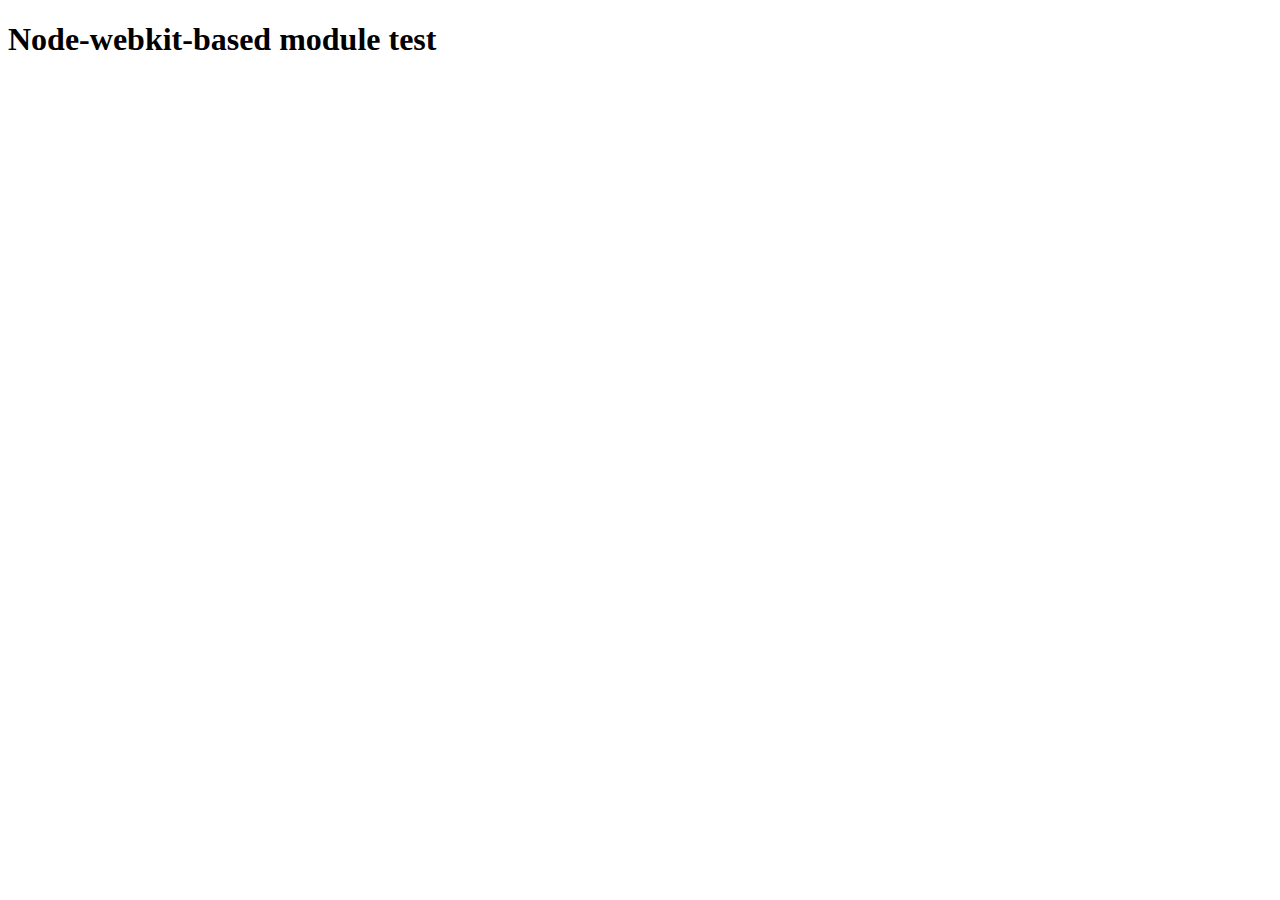
<file: lib/node_modules/gulp-watch/node_modules/chokidar/node_modules/fsevents/node_modules/node-pre-gyp/lib/util/nw-pre-gyp/index.html>
<!doctype html>
<html>
<head>
<meta charset="utf-8">
<title>Node-webkit-based module test</title>
<script>
function nwModuleTest(){
   var util = require('util');
   var moduleFolder = require('nw.gui').App.argv[0];
   try {
      require(moduleFolder);
   } catch(e) {
      if( process.platform !== 'win32' ){
         util.log('nw-pre-gyp error:');
         util.log(e.stack);
      }
      process.exit(1);
   }
   process.exit(0);
}
</script>
</head>
<body onload="nwModuleTest()">
<h1>Node-webkit-based module test</h1>
</body>
</html>
</file>
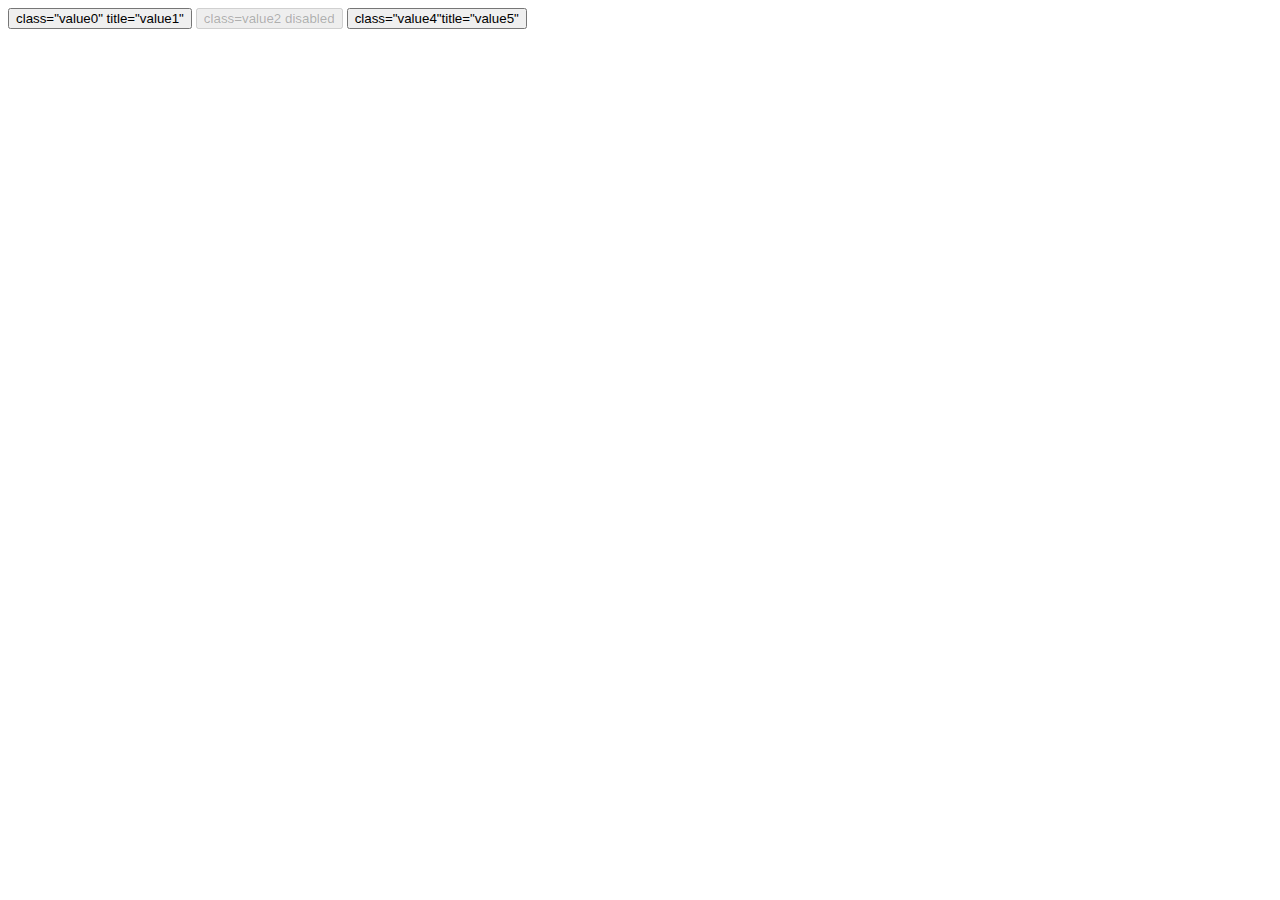
<file: lib/node_modules/jshint/node_modules/htmlparser2/test/Documents/Attributes.html>
<!doctype html>
<html>
<head>
	<title>Attributes test</title>
</head>
<body>
	<!-- Normal attributes -->
	<button id="test0" class="value0" title="value1">class="value0" title="value1"</button>

	<!-- Attributes with no quotes or value -->
	<button id="test1" class=value2 disabled>class=value2 disabled</button>

	<!-- Attributes with no space between them. No valid, but accepted by the browser -->
	<button id="test2" class="value4"title="value5">class="value4"title="value5"</button>
</body>
</html>
</file>
